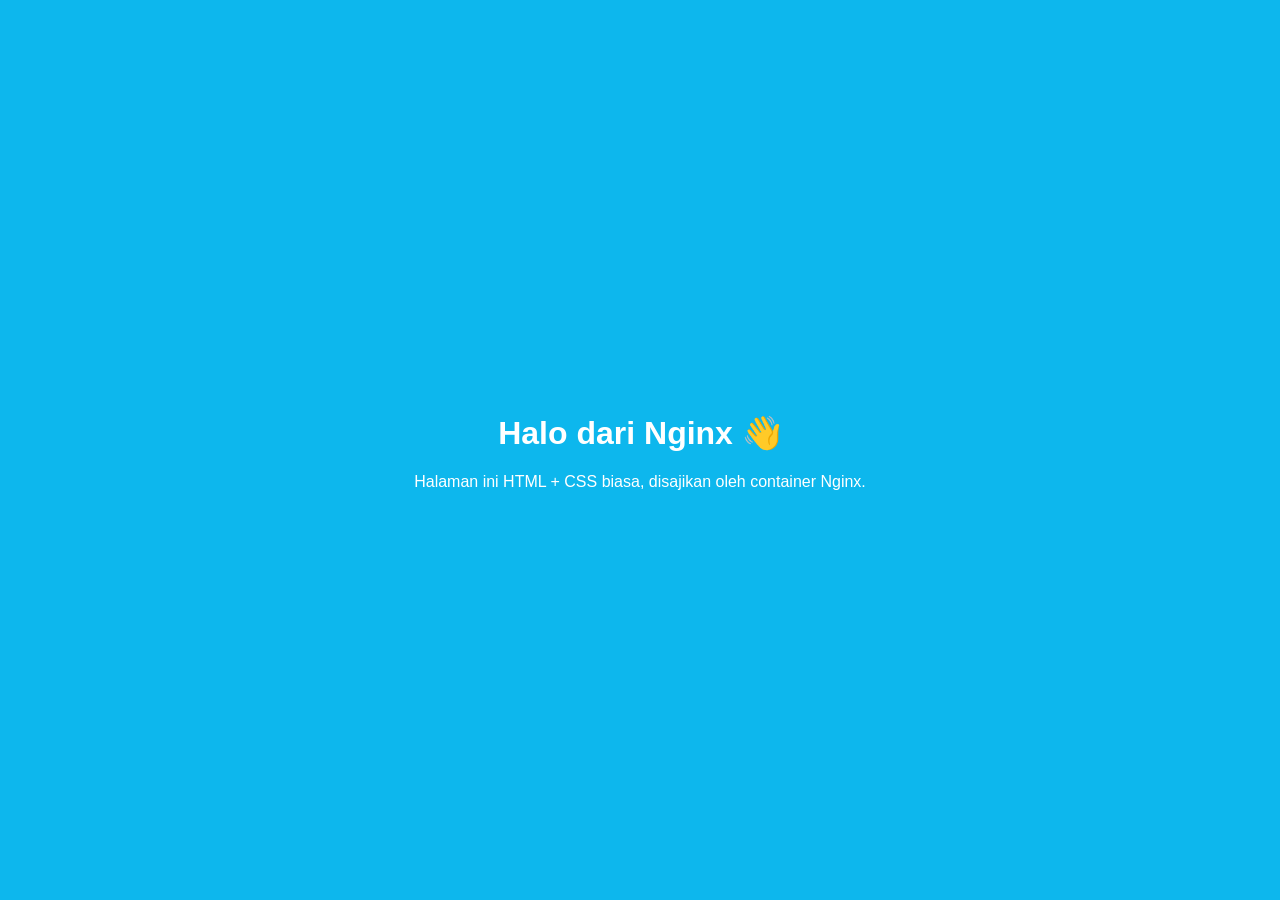
<file: web-static/index.html>
<!DOCTYPE html>
<html lang="id">
<head>
  <meta charset="UTF-8">
  <title>Static Web di Docker</title>
  <link rel="stylesheet" href="style.css">
</head>
<body>
  <main>
    <h1>Halo dari Nginx 👋</h1>
    <p>Halaman ini HTML + CSS biasa, disajikan oleh container Nginx.</p>
  </main>
</body>
</html>
</file>
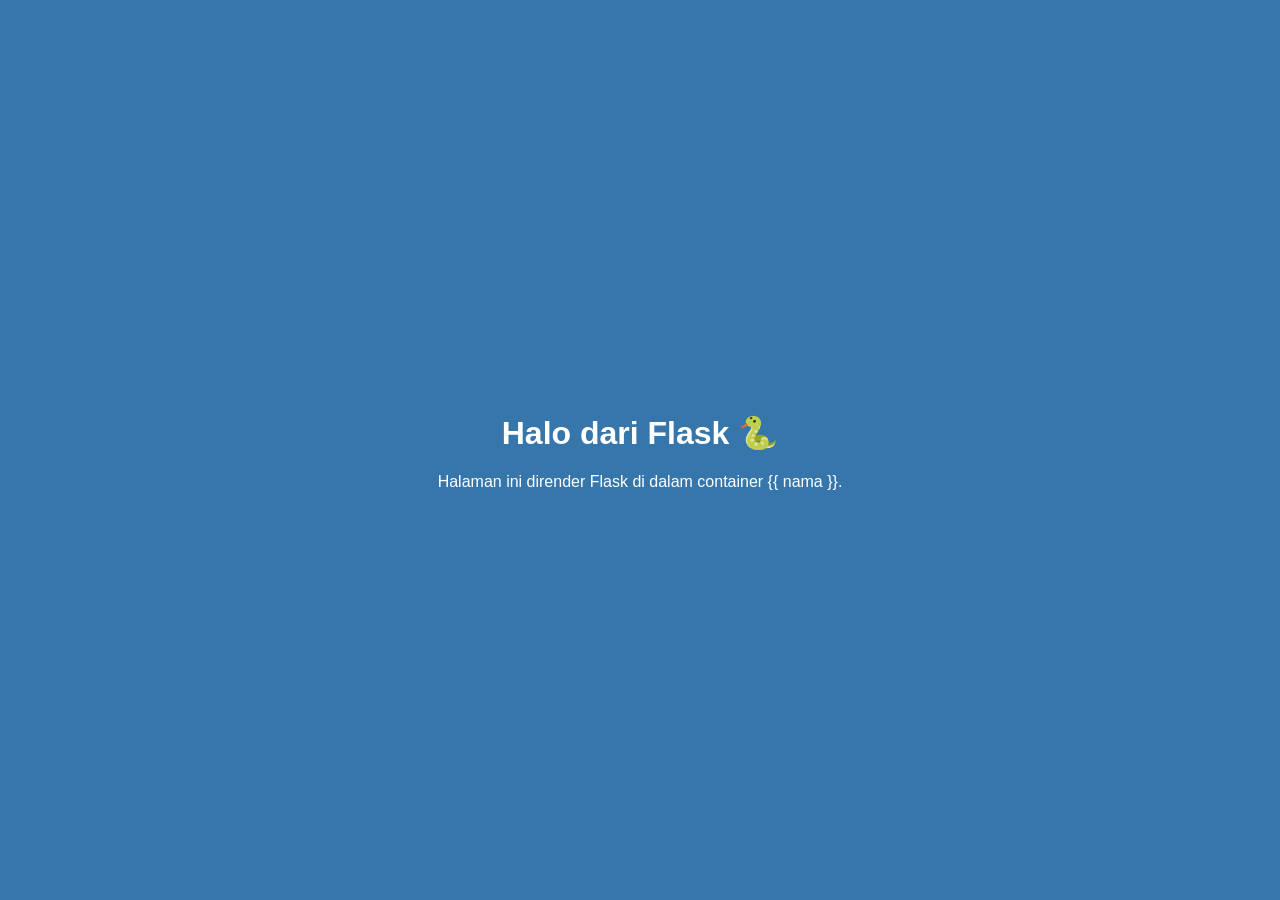
<file: web-flask/templates/index.html>
<!DOCTYPE html>
<html lang="id">
<head>
  <meta charset="UTF-8">
  <title>Flask di Docker</title>
  <style>
    body { margin: 0; min-height: 100vh; display: grid; place-items: center;
           font-family: sans-serif; background: #3776ab; color: white; }
    main { text-align: center; }
  </style>
</head>
<body>
  <main>
    <h1>Halo dari Flask 🐍</h1>
    <p>Halaman ini dirender Flask di dalam container {{ nama }}.</p>
  </main>
</body>
</html>
</file>
<file: web-static/style.css>
body {
  margin: 0;
  min-height: 100vh;
  display: grid;
  place-items: center;
  font-family: sans-serif;
  background: #0db7ed;
  color: white;
}
main { text-align: center; }
</file>
